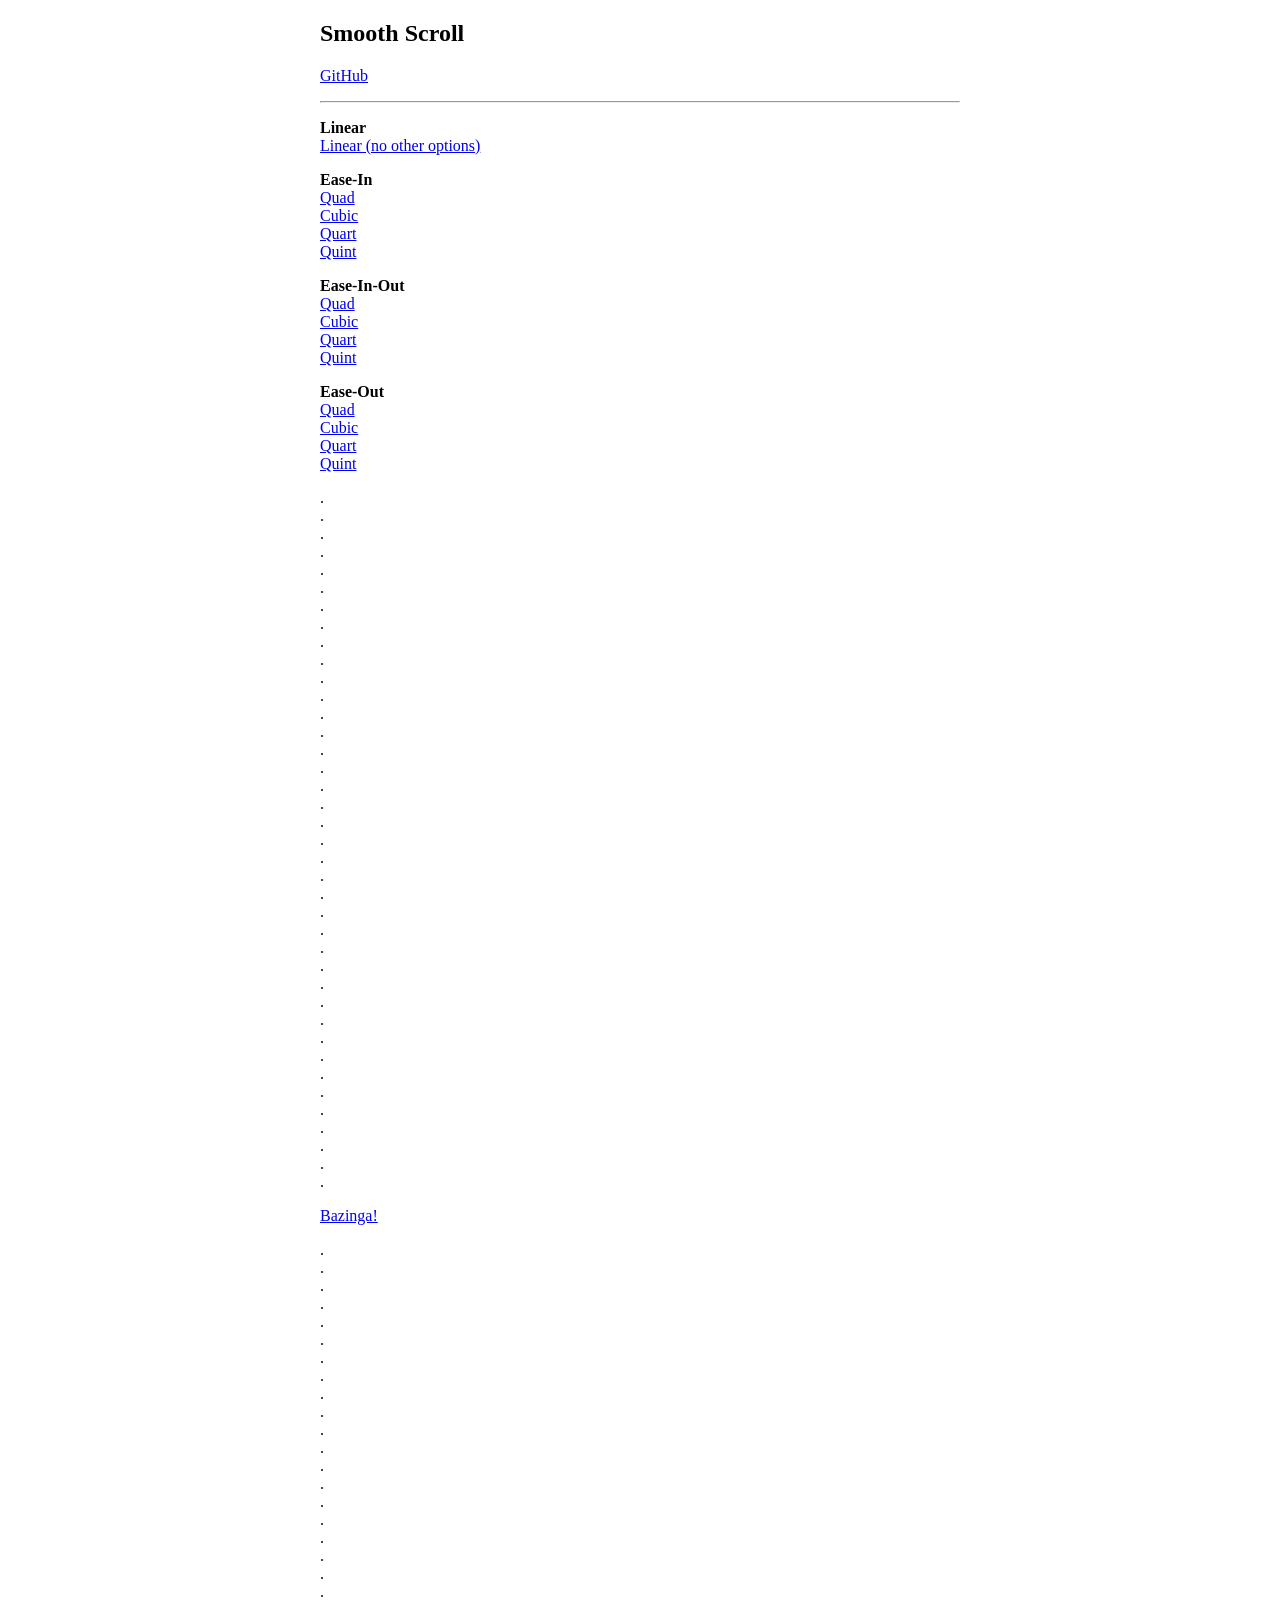
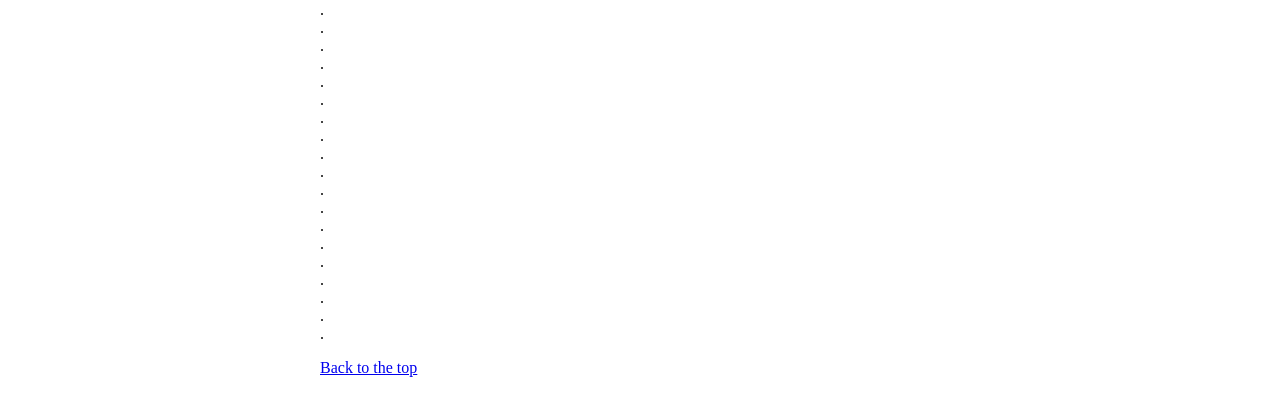
<file: static/bower_components/smooth-scroll/docs/index.html>
<!DOCTYPE html>
<html lang="en">

	<head>
		<meta charset="utf-8">
		<title>Smooth Scroll</title>
		<meta name="viewport" content="width=device-width, initial-scale=1.0">

		<!-- stylesheets -->
		<link rel="stylesheet" href="assets/css/custom.css" type="text/css">
	</head>

	<body>

		<main class="container" id="top">

			<nav>
				<h1>Smooth Scroll</h1>
				<p><a href="https://github.com/cferdinandi/smooth-scroll">GitHub</a></p>
				<hr>
			</nav>

			<section>
	<p>
		<strong>Linear</strong><br>
		<a data-scroll data-options='{ "easing": "linear" }' href="#bazinga">Linear (no other options)</a><br>
	</p>

	<p>
		<strong>Ease-In</strong><br>
		<a data-scroll data-options='{ "easing": "easeInQuad" }' href="#bazinga">Quad</a><br>
		<a data-scroll data-options='{ "easing": "easeInCubic" }' href="#bazinga">Cubic</a><br>
		<a data-scroll data-options='{ "easing": "easeInQuart" }' href="#bazinga">Quart</a><br>
		<a data-scroll data-options='{ "easing": "easeInQuint" }' href="#bazinga">Quint</a>
	</p>

	<p>
		<strong>Ease-In-Out</strong><br>
		<a data-scroll data-options='{ "easing": "easeInOutQuad" }' href="#bazinga">Quad</a><br>
		<a data-scroll data-options='{ "easing": "easeInOutCubic" }' href="#bazinga">Cubic</a><br>
		<a data-scroll data-options='{ "easing": "easeInOutQuart" }' href="#bazinga">Quart</a><br>
		<a data-scroll data-options='{ "easing": "easeInOutQuint" }' href="#bazinga">Quint</a>
	</p>

	<p>
		<strong>Ease-Out</strong><br>
		<a data-scroll data-options='{ "easing": "easeOutQuad" }' href="#bazinga">Quad</a><br>
		<a data-scroll data-options='{ "easing": "easeOutCubic" }' href="#bazinga">Cubic</a><br>
		<a data-scroll data-options='{ "easing": "easeOutQuart" }' href="#bazinga">Quart</a><br>
		<a data-scroll data-options='{ "easing": "easeOutQuint" }' href="#bazinga">Quint</a>
	</p>

	<p>
		.<br>.<br>.<br>.<br>.<br>.<br>.<br>.<br>.<br>.<br>.<br>.<br>.<br>
		.<br>.<br>.<br>.<br>.<br>.<br>.<br>.<br>.<br>.<br>.<br>.<br>.<br>
		.<br>.<br>.<br>.<br>.<br>.<br>.<br>.<br>.<br>.<br>.<br>.<br>.
	</p>

	<p id="bazinga"><a data-scroll href="#1@#%^-bottom">Bazinga!</a></p>

	<p>
		.<br>.<br>.<br>.<br>.<br>.<br>.<br>.<br>.<br>.<br>.<br>.<br>.<br>
		.<br>.<br>.<br>.<br>.<br>.<br>.<br>.<br>.<br>.<br>.<br>.<br>.<br>
		.<br>.<br>.<br>.<br>.<br>.<br>.<br>.<br>.<br>.<br>.<br>.<br>.
	</p>

	<p id="1@#%^-bottom"><a data-scroll data-options='{ "easing": "easeOutCubic" }' href="#">Back to the top</a></p>
			</section>
		</main>

		<!-- Javascript -->
		<script src='dist/js/buoy.js'></script>
		<script src='dist/js/smooth-scroll.js'></script>
		<script>
			smoothScroll.init({
				speed: 1000,
				easing: 'easeInOutCubic',
				offset: 0,
				updateURL: true,
				callback: function ( toggle, anchor ) {}
			});
		</script>


	</body>
</html>
</file>
<file: static/bower_components/smooth-scroll/docs/assets/css/custom.css>
@-webkit-viewport { width: device-width; zoom: 1.0; }
@-moz-viewport { width: device-width; zoom: 1.0; }
@-ms-viewport { width: device-width; zoom: 1.0; }
@-o-viewport { width: device-width; zoom: 1.0; }
@viewport { width: device-width; zoom: 1.0; }

html { overflow-y: auto; }

img, audio, video, canvas {
	max-width: 100%;
	height: auto;
}

/*  Sets body width */
.container {
	max-width: 40em;
	width: 88%;
	margin-left: auto;
	margin-right: auto;
}
</file>
